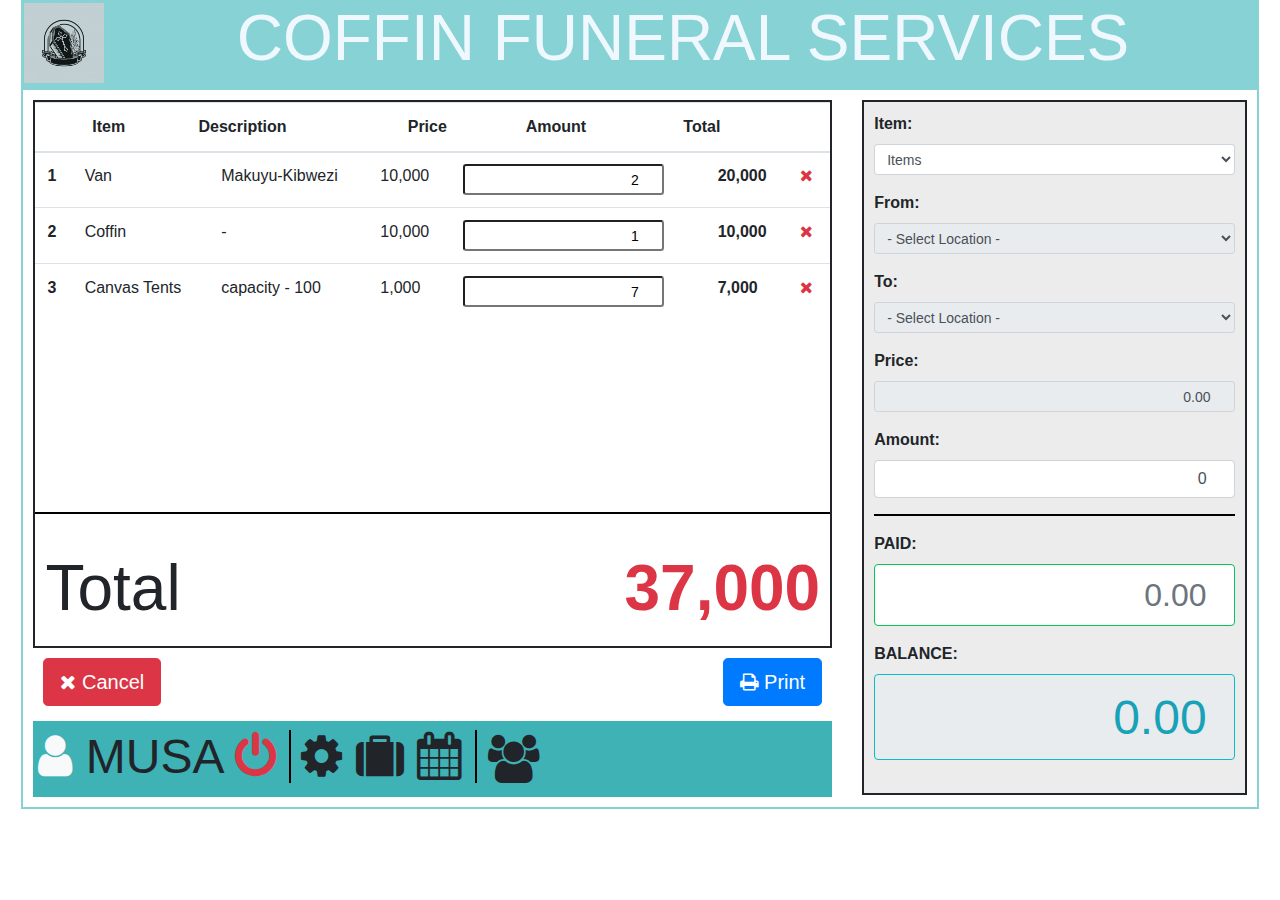
<file: html_coffins/index.html>
<!DOCTYPE html>
<html>
  <head>
    <meta charset="UTF-8" />
    <meta name="viewport" content="width=device-width, initial-scale=1" />
    <title>COFFINS</title>
    <link
      rel="stylesheet"
      href="https://cdnjs.cloudflare.com/ajax/libs/font-awesome/4.7.0/css/font-awesome.min.css"
    />
    <link
      rel="stylesheet"
      href="https://stackpath.bootstrapcdn.com/bootstrap/4.3.1/css/bootstrap.min.css"
      integrity="sha384-ggOyR0iXCbMQv3Xipma34MD+dH/1fQ784/j6cY/iJTQUOhcWr7x9JvoRxT2MZw1T"
      crossorigin="anonymous"
    />
    <link rel="stylesheet" href="css/styles.css" />
  </head>
  <body>
    <div class="container">
      <div class="main-top">
        <img src="coffin-logo.jpg" class="img-fluid float-left" />
        <h1 class="text-center">COFFIN FUNERAL SERVICES</h1>
      </div>
      <div class="main-container">
        <div class="row">
          <div class="col-sm-8">
            <div class="border-thick">
              <table class="table">
                <thead>
                  <tr>
                    <th></th>
                    <th>Item</th>
                    <th>Description</th>
                    <th>Price</th>
                    <th>Amount</th>
                    <th>Total</th>
                    <th></th>
                  </tr>
                </thead>
              </table>
              <div class="items-table">
                <table class="table">
                  <tbody>
                    <tr>
                      <th scope="row">1</th>
                      <td>Van</td>
                      <td>Makuyu-Kibwezi</td>
                      <td>10,000</td>
                      <td>
                        <input
                          type="number"
                          class="form-control-sm text-right"
                          value="2"
                          min="0"
                        />
                      </td>
                      <td><strong>20,000</strong></td>
                      <td>
                        <i
                          class="fa fa-times text-danger"
                          aria-hidden="true"
                        ></i>
                      </td>
                    </tr>
                    <tr>
                      <th scope="row">2</th>
                      <td>Coffin</td>
                      <td>-</td>
                      <td>10,000</td>
                      <td>
                        <input
                          type="number"
                          class="form-control-sm text-right"
                          value="1"
                          min="0"
                        />
                      </td>
                      <td><strong>10,000</strong></td>
                      <td>
                        <i
                          class="fa fa-times text-danger"
                          aria-hidden="true"
                        ></i>
                      </td>
                    </tr>
                    <tr>
                      <th scope="row">3</th>
                      <td>Canvas Tents</td>
                      <td>capacity - 100</td>
                      <td>1,000</td>
                      <td>
                        <input
                          type="number"
                          class="form-control-sm text-right"
                          value="7"
                          min="0"
                        />
                      </td>
                      <td><strong>7,000</strong></td>
                      <td>
                        <i
                          class="fa fa-times text-danger"
                          aria-hidden="true"
                        ></i>
                      </td>
                    </tr>
                  </tbody>
                </table>
              </div>
              <hr />
              <div class="items-bottom">
                Total
                <strong class="total-amount float-right text-danger"
                  >37,000</strong
                >
              </div>
            </div>
            <div class="items-buttons">
              <button type="button" class="btn btn-danger btn-lg">
                <i class="fa fa-times" aria-hidden="true"></i>
                Cancel
              </button>
              <button type="button" class="btn btn-primary btn-lg float-right">
                <i class="fa fa-print" aria-hidden="true"></i>
                Print
              </button>
            </div>
            <div class="dashboard">
              <i class="fa fa-user text-light" aria-hidden="true"></i>
              MUSA
              <i class="fa fa-power-off text-danger" aria-hidden="true"></i>
              <span class="vertical-line"></span>
              <i class="fa fa-cog" aria-hidden="true"></i>
              <i class="fa fa-suitcase" aria-hidden="true"></i>
              <i class="fa fa-calendar" aria-hidden="true"></i>
              <span class="vertical-line"></span>
              <a href="employees.html" class="btn"
                ><i class="fa fa-users" aria-hidden="true"></i
              ></a>
            </div>
          </div>
          <div class="col-sm-4">
            <div class="border-thick items-input">
              <form action="/action_page.php">
                <div class="form-group">
                  <label class="font-weight-bold" for="email">Item:</label>
                  <select class="form-control form-control-sm" id="sel1">
                    <option>Items</option>
                    <option>van</option>
                    <option>Tent</option>
                    <option>Coffin</option>
                  </select>
                </div>
                <div class="form-group">
                  <label class="font-weight-bold" for="pwd">From:</label>
                  <select
                    class="form-control form-control-sm"
                    id="sel1"
                    disabled
                  >
                    <option>- Select Location -</option>
                    <option>Makuyu</option>
                    <option>Mbeere</option>
                    <option>Eldoret</option>
                  </select>
                </div>
                <div class="form-group">
                  <label class="font-weight-bold" for="pwd">To:</label>
                  <select
                    class="form-control form-control-sm"
                    id="sel1"
                    disabled
                  >
                    <option>- Select Location -</option>
                    <option>Makuyu</option>
                    <option>Mbeere</option>
                    <option>Eldoret</option>
                  </select>
                </div>
                <div class="form-group">
                  <label class="font-weight-bold" for="pwd">Price:</label>
                  <input
                    type="number"
                    class="form-control form-control-sm text-right"
                    value="0.00"
                    disabled
                  />
                </div>
                <div class="form-group">
                  <label class="font-weight-bold" for="pwd">Amount:</label>
                  <input
                    type="number"
                    class="form-control text-right"
                    Value="0"
                    min="0"
                  />
                </div>
              </form>
              <hr />
              <form class="items-paid-container">
                <div class="form-group">
                  <label class="font-weight-bold" for="pwd">PAID:</label>
                  <input
                    type="number"
                    class="form-control text-right text-success items-paid"
                    placeholder="0.00"
                  />
                </div>
                <div class="form-group">
                  <label class="font-weight-bold" for="pwd">BALANCE:</label>
                  <input
                    type="number"
                    class="form-control text-right text-info balance"
                    value="0.00"
                    disabled
                  />
                </div>
              </form>
            </div>
          </div>
        </div>
      </div>
    </div>
  </body>
</html>
</file>
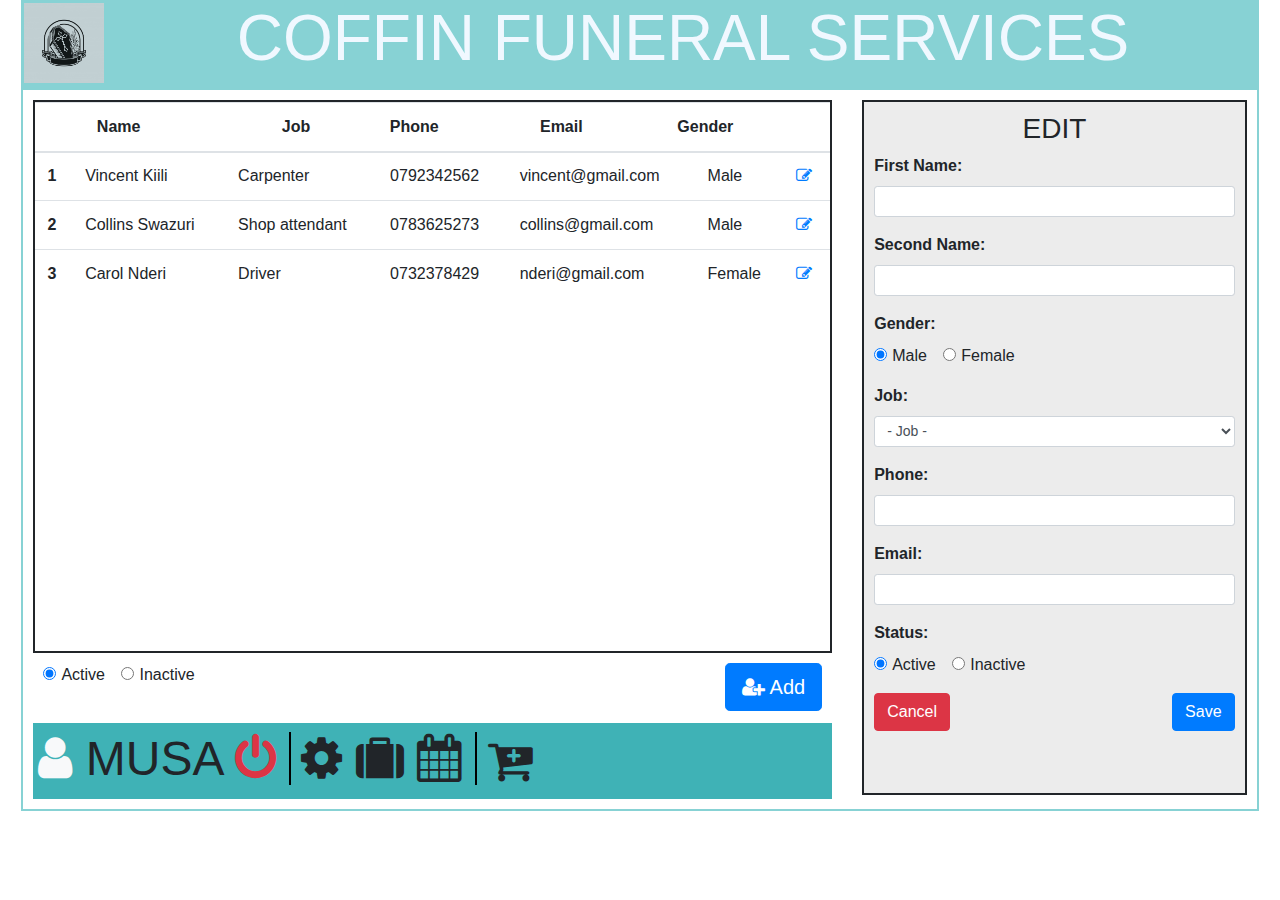
<file: html_coffins/employees.html>
<!DOCTYPE html>
<html>
  <head>
    <meta charset="UTF-8" />
    <meta name="viewport" content="width=device-width, initial-scale=1" />
    <title>COFFINS</title>
    <link
      rel="stylesheet"
      href="https://cdnjs.cloudflare.com/ajax/libs/font-awesome/4.7.0/css/font-awesome.min.css"
    />
    <link
      rel="stylesheet"
      href="https://stackpath.bootstrapcdn.com/bootstrap/4.3.1/css/bootstrap.min.css"
      integrity="sha384-ggOyR0iXCbMQv3Xipma34MD+dH/1fQ784/j6cY/iJTQUOhcWr7x9JvoRxT2MZw1T"
      crossorigin="anonymous"
    />
    <link rel="stylesheet" href="css/styles.css" />
  </head>
  <body>
    <div class="container">
      <div class="main-top">
        <img src="coffin-logo.jpg" class="img-fluid float-left" />
        <h1 class="text-center">COFFIN FUNERAL SERVICES</h1>
      </div>
      <div class="main-container">
        <div class="row">
          <div class="col-sm-8">
            <div class="border-thick">
              <table class="table">
                <thead>
                  <tr>
                    <th></th>
                    <th>Name &nbsp;&nbsp;&nbsp;&nbsp;</th>
                    <th>Job</th>
                    <th>Phone</th>
                    <th>Email</th>
                    <th>Gender</th>
                  </tr>
                </thead>
              </table>
              <div class="items-table employees-list">
                <table class="table">
                  <tbody>
                    <tr>
                      <th scope="row">1</th>
                      <td>Vincent Kiili</td>
                      <td>Carpenter</td>
                      <td>0792342562</td>
                      <td>vincent@gmail.com</td>
                      <td>Male</td>
                      <td>
                        <i
                          class="fa fa-edit text-primary"
                          aria-hidden="true"
                        ></i>
                      </td>
                    </tr>
                    <tr>
                      <th scope="row">2</th>
                      <td>Collins Swazuri</td>
                      <td>Shop attendant</td>
                      <td>0783625273</td>
                      <td>collins@gmail.com</td>
                      <td>Male</td>
                      <td>
                        <i
                          class="fa fa-edit text-primary"
                          aria-hidden="true"
                        ></i>
                      </td>
                    </tr>
                    <tr>
                      <th scope="row">3</th>
                      <td>Carol Nderi</td>
                      <td>Driver</td>
                      <td>0732378429</td>
                      <td>nderi@gmail.com</td>
                      <td>Female</td>
                      <td>
                        <i
                          class="fa fa-edit text-primary"
                          aria-hidden="true"
                        ></i>
                      </td>
                    </tr>
                  </tbody>
                </table>
              </div>
            </div>
            <div class="items-buttons">
              <div class="form-check-inline">
                <label class="form-check-label">
                  <input
                    type="radio"
                    class="form-check-input"
                    name="optradio"
                    checked
                  />Active
                </label>
              </div>
              <div class="form-check-inline">
                <label class="form-check-label">
                  <input
                    type="radio"
                    class="form-check-input"
                    name="optradio"
                  />Inactive
                </label>
              </div>
              <button type="button" class="btn btn-primary btn-lg float-right">
                <i class="fa fa-user-plus" aria-hidden="true"></i>
                Add
              </button>
            </div>
            <div class="dashboard">
              <i class="fa fa-user text-light" aria-hidden="true"></i>
              MUSA
              <i class="fa fa-power-off text-danger" aria-hidden="true"></i>
              <span class="vertical-line"></span>
              <i class="fa fa-cog" aria-hidden="true"></i>
              <i class="fa fa-suitcase" aria-hidden="true"></i>
              <i class="fa fa-calendar" aria-hidden="true"></i>
              <span class="vertical-line"></span>
              <a href="index.html" class="btn"
                ><i class="fa fa-cart-plus" aria-hidden="true"></i
              ></a>
            </div>
          </div>
          <div class="col-sm-4">
            <div class="border-thick items-input">
              <h3 class="text-center">EDIT</h3>
              <form action="/action_page.php">
                <div class="form-group">
                  <label class="font-weight-bold" for="email"
                    >First Name:</label
                  >
                  <input type="text" class="form-control form-control-sm" />
                </div>
                <div class="form-group">
                  <label class="font-weight-bold" for="pwd">Second Name:</label>
                  <input type="text" class="form-control form-control-sm" />
                </div>
                <div class="form-group">
                  <label class="font-weight-bold" for="pwd">Gender:</label
                  ><br />
                  <div class="form-check-inline">
                    <label class="form-check-label">
                      <input
                        type="radio"
                        class="form-check-input"
                        name="gender"
                        checked
                      />Male
                    </label>
                  </div>
                  <div class="form-check-inline">
                    <label class="form-check-label">
                      <input
                        type="radio"
                        class="form-check-input"
                        name="gender"
                      />Female
                    </label>
                  </div>
                </div>
                <div class="form-group">
                  <label class="font-weight-bold" for="pwd">Job:</label>
                  <select class="form-control form-control-sm" id="sel1">
                    <option>- Job -</option>
                    <option>Carpenter</option>
                    <option>Driver</option>
                    <option>Shop attendant</option>
                  </select>
                </div>
                <div class="form-group">
                  <label class="font-weight-bold" for="pwd">Phone:</label>
                  <input type="text" class="form-control form-control-sm" />
                </div>
                <div class="form-group">
                  <label class="font-weight-bold" for="pwd">Email:</label>
                  <input type="email" class="form-control form-control-sm" />
                </div>
                <div class="form-group">
                  <label class="font-weight-bold" for="pwd">Status:</label
                  ><br />
                  <div class="form-check-inline">
                    <label class="form-check-label">
                      <input
                        type="radio"
                        class="form-check-input"
                        name="status"
                        checked
                      />Active
                    </label>
                  </div>
                  <div class="form-check-inline">
                    <label class="form-check-label">
                      <input
                        type="radio"
                        class="form-check-input"
                        name="status"
                      />Inactive
                    </label>
                  </div>
                </div>
                <div class="form-group">
                  <button type="reset" class="btn btn-danger">Cancel</button>
                  <button type="submit" class="btn btn-primary float-right">
                    Save
                  </button>
                </div>
              </form>
            </div>
          </div>
        </div>
      </div>
    </div>
  </body>
</html>
</file>
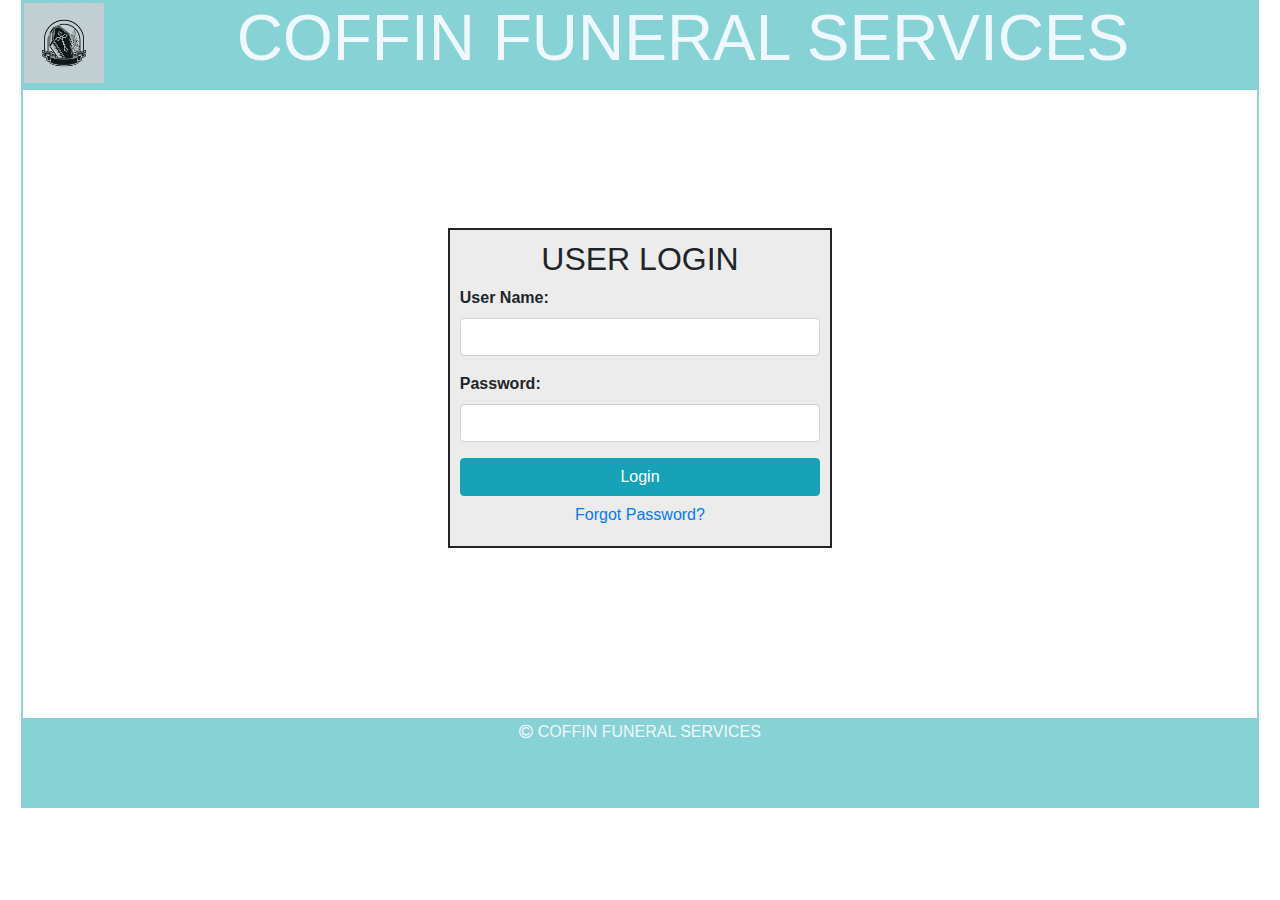
<file: html_coffins/login.html>
<!DOCTYPE html>
<html>
  <head>
    <meta charset="UTF-8" />
    <meta name="viewport" content="width=device-width, initial-scale=1" />
    <title>COFFINS</title>
    <link
      rel="stylesheet"
      href="https://cdnjs.cloudflare.com/ajax/libs/font-awesome/4.7.0/css/font-awesome.min.css"
    />
    <link
      rel="stylesheet"
      href="https://stackpath.bootstrapcdn.com/bootstrap/4.3.1/css/bootstrap.min.css"
      integrity="sha384-ggOyR0iXCbMQv3Xipma34MD+dH/1fQ784/j6cY/iJTQUOhcWr7x9JvoRxT2MZw1T"
      crossorigin="anonymous"
    />
    <link rel="stylesheet" href="css/styles.css" />
    <link rel="stylesheet" href="css/login.css" />
  </head>
  <body>
    <div class="container">
      <div class="main-top">
        <img src="coffin-logo.jpg" class="img-fluid float-left" />
        <h1 class="text-center">COFFIN FUNERAL SERVICES</h1>
      </div>
      <div class="main-container">
        <div class="row">
          <div class="col-sm-4"></div>
          <div class="col-sm-4">
            <div class="border-thick items-input">
              <h2 class="text-center">USER LOGIN</h2>
              <form action="/action_page.php">
                <div class="form-group">
                  <label class="font-weight-bold" for="email">User Name:</label>
                  <input type="text" class="form-control form-control" />
                </div>
                <div class="form-group">
                  <label class="font-weight-bold" for="pwd">Password:</label>
                  <input type="password" class="form-control form-control" />
                </div>
                <div class="form-group">
                  <button type="submit" class="btn btn-info btn-block">
                    Login
                  </button>
                  <p class="text-center">
                    <button class="btn btn-link">Forgot Password?</button>
                  </p>
                </div>
              </form>
            </div>
          </div>
          <div class="col-sm-4"></div>
        </div>
      </div>
      <div class="main-top">
        <p class="text-center">
          <i class="fa fa-copyright" aria-hidden="true"></i>
          COFFIN FUNERAL SERVICES
        </p>
      </div>
    </div>
  </body>
</html>
</file>
<file: html_coffins/css/styles.css>
.container {
  min-width: 99%;
  font-family: Arial, Helvetica, sans-serif;
}

.main-top {
  background-color: #87d2d4;
  color: #f0f8ff;
  min-height: 88px;
}

.main-top h1 {
  font-size: 4em;
}

.main-top img {
  width: 80px;
  margin: 3px;
}

.main-container {
  padding: 10px;
  border: 2px solid #87d2d4;
}

.border-thick {
  border: solid 2px;
}

.items-table {
  margin-top: -18px;
  position: relative;
  height: 345px;
  overflow: auto;
}

hr {
  border: none;
  height: 2px;
  background-color: #000000;
}

.items-bottom {
  padding: 10px;
  font-size: 4em;
}

.items-buttons {
  padding: 10px;
  min-height: 65px;
}

.dashboard {
  margin-top: 5px;
  background-color: #3fb2b6;
  padding-left: 5px;
  font-size: 3em;
}
.vertical-line {
  border-left: solid 2px black;
  height: 100%;
  margin-right: 10px;
}

.items-input {
  background-color: #ececec;
  padding: 10px;
  height: 695px;
}

.items-paid-container {
  font-size: 1em;
}

.items-paid {
  font-size: 2em;
  border-color: #03c55a;
}

.items-paid :active {
  border-color: #03c55a;
}

.balance {
  font-size: 3em;
  border-color: #0abcc9;
}

.employees-list {
  height: 500px;
}

.dashboard .btn {
  padding: 0;
  font: inherit;
}
</file>
<file: html_coffins/css/login.css>
.main-container {
    height: 39.5em;
  }

  .items-input {
    margin-top: 8em;
    height: 20em;
  }
</file>
